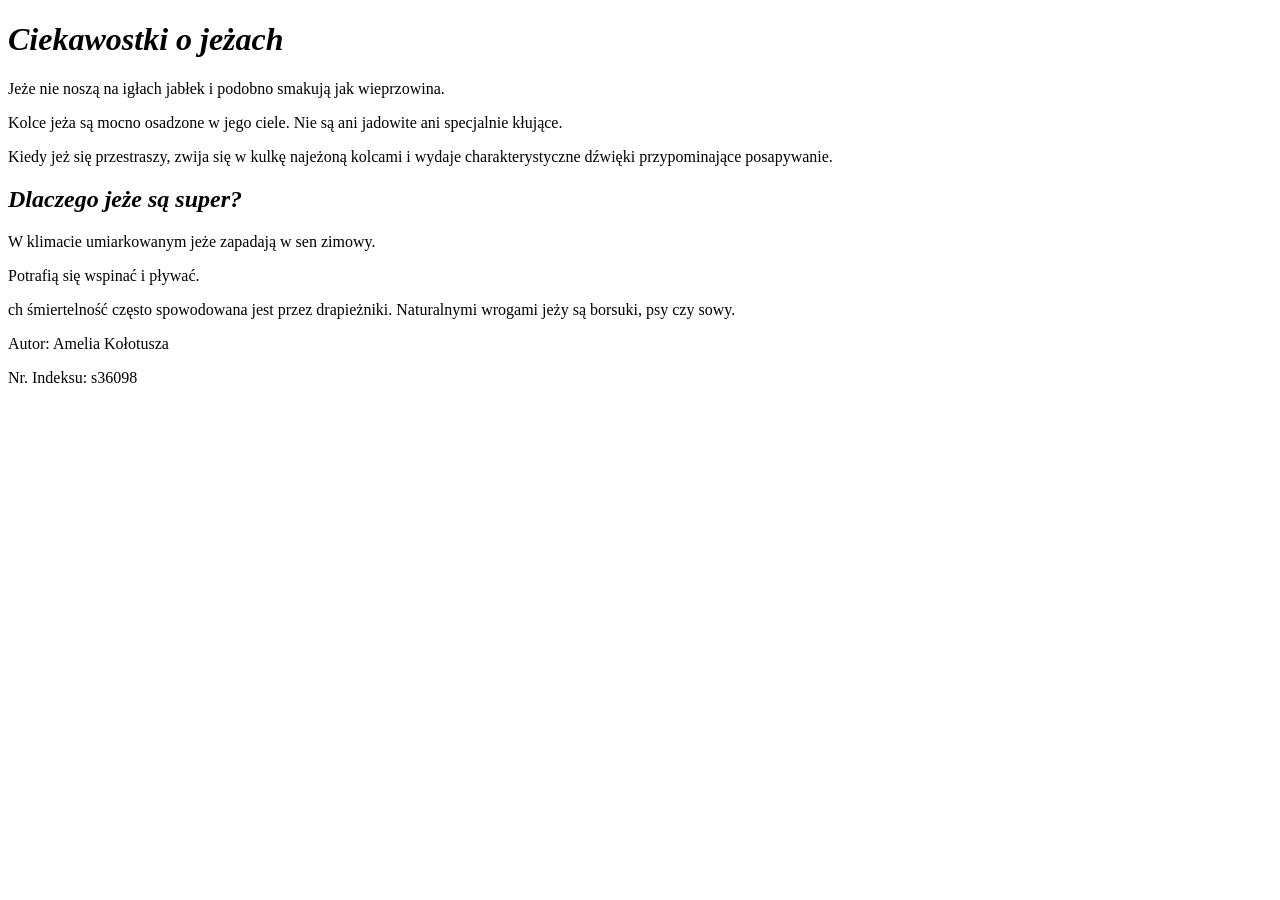
<file: Jeże jeżozwierze.index.html>
<!doctype HTML>
<html lang="pl">
<head>
<title>Jeże Jeżozwierze</title>
<meta name="description" content="Informacje o jeżach">
</head>
<body>
<header>
<h1><b><i>Ciekawostki o jeżach</b></i></h1>
</header>
<p>Jeże nie noszą na igłach jabłek i podobno smakują jak wieprzowina.</p>
<p>Kolce jeża są mocno osadzone w jego ciele. Nie są ani jadowite ani specjalnie kłujące.</p>
<p>Kiedy jeż się przestraszy, zwija się w kulkę najeżoną kolcami i wydaje charakterystyczne dźwięki przypominające posapywanie.</p>
<h2><b><i>Dlaczego jeże są super?</b></i></h2>
<p>W klimacie umiarkowanym jeże zapadają w sen zimowy.</p>
<p>Potrafią się wspinać i pływać.</p>
<p>ch śmiertelność często spowodowana jest przez drapieżniki. Naturalnymi wrogami jeży są borsuki, psy czy sowy.</p>
<footer>
<p>Autor: Amelia Kołotusza</p>
<p>Nr. Indeksu: s36098</p>
</footer>
</body>
</html>
</file>
